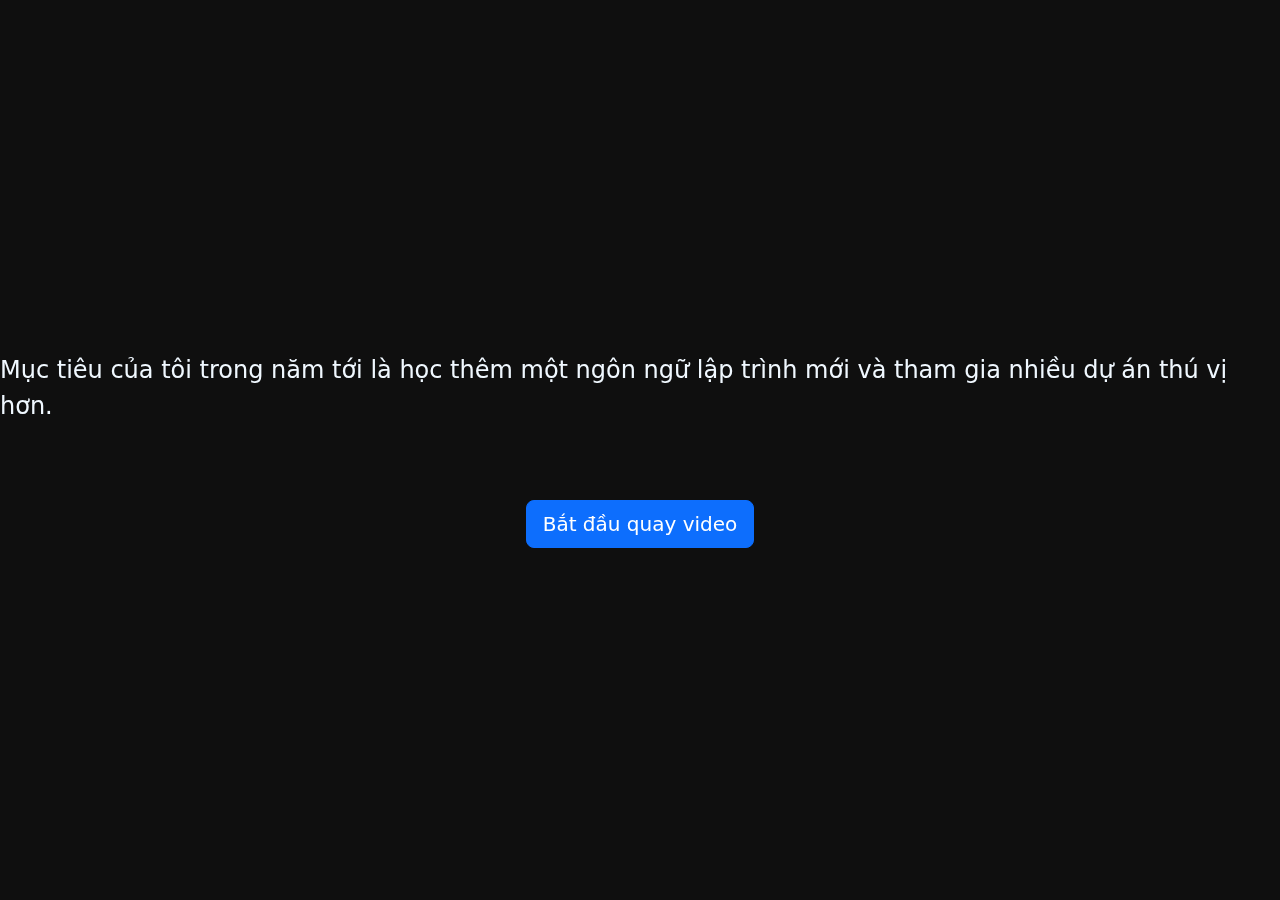
<file: fe/index.html>
<!DOCTYPE html>
<html lang="en">
  <head>
    <meta charset="UTF-8" />
    <meta name="viewport" content="width=device-width, initial-scale=1.0" />
    <link
      href="https://cdn.jsdelivr.net/npm/bootstrap@5.3.3/dist/css/bootstrap.min.css"
      rel="stylesheet"
      integrity="sha384-QWTKZyjpPEjISv5WaRU9OFeRpok6YctnYmDr5pNlyT2bRjXh0JMhjY6hW+ALEwIH"
      crossorigin="anonymous"
    />
    <script
      src="https://cdn.jsdelivr.net/npm/bootstrap@5.3.3/dist/js/bootstrap.bundle.min.js"
      integrity="sha384-YvpcrYf0tY3lHB60NNkmXc5s9fDVZLESaAA55NDzOxhy9GkcIdslK1eN7N6jIeHz"
      crossorigin="anonymous"
    ></script>
    <link rel="stylesheet" href="main.css" />
    <script src="index.js"></script>
    <title>Video Capture</title>
  </head>
  <body style="background-color: #0f0f0f">

    <div class="prompt" id="prompt">
      <p id="randomPrompt1"></p>
      <button class="btn btn-primary btn-lg" id="record">
        Bắt đầu quay video
      </button>
    </div>

    <div class="capture" id="capture">
      <div class="textvsbtn">
        <p id="randomPrompt2"></p>
        <!-- <button class="btn btn-primary btn-lg" id="continueRecord">Tiếp tục ghi hình</button> -->
      </div>
      <video muted></video>
    </div>
  </body>
</html>
</file>
<file: fe/main.css>
video {
  transform: scaleX(-1);
}

div.prompt {
  width: 100%;
  height: 100%;
  position: fixed;
  display: flex;
  color: aliceblue;
  font-size: x-large;
  gap: 60px;
  flex-direction: column;
  justify-content: center;
  align-items: center;
  visibility: visible;
}

.capture {
  width: 100%;
  height: 100%;
  position: fixed;
  display: flex;
  color: aliceblue;
  font-size: x-large;
  gap: 30px;
  flex-direction: column;
  justify-content: center;
  align-items: center;
  visibility: hidden;
}

.textvsbtn{
  display: flex;
  flex-direction: column;
  justify-content: center;
  align-items: center;
}
</file>
